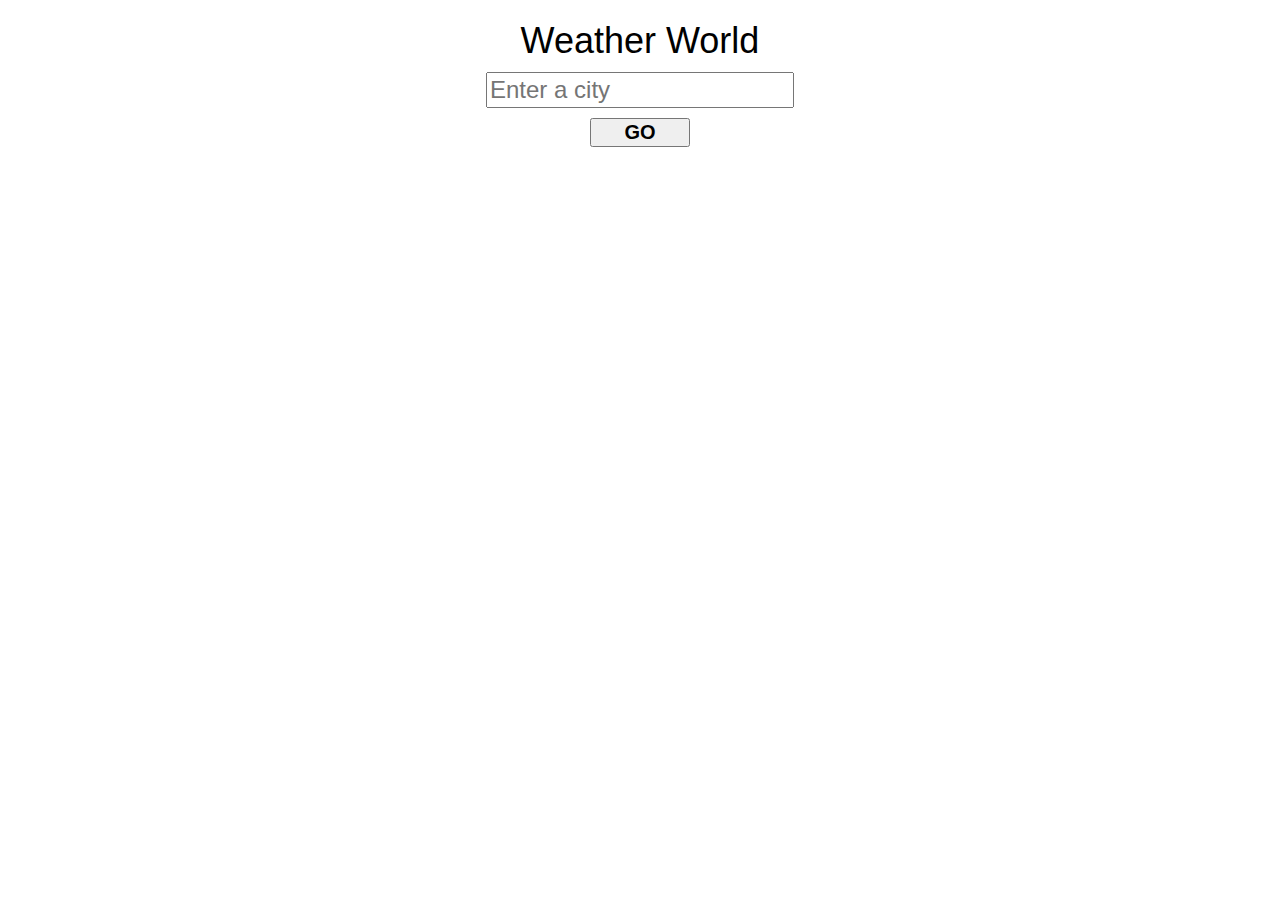
<file: weather_example_02/index.html>
<!DOCTYPE html>
<html>
	<head>
		<meta charset="utf-8"/>
		<meta name="viewport" content="width=device-width">
		<title>Weather World</title>
		<link rel="stylesheet" type="text/css" href="style.css"/>
	</head>
	<body>
			<div id="mainTitle">Weather World</div>
			<input id="query" type="text" placeholder='Enter a city'></input>
			<button id="search">GO</button>
			<div id="weatherResults"></div>
		<script src="https://code.jquery.com/jquery-3.1.1.min.js"></script>
		<script src="script.js"></script>
	</body>
</html>
</file>
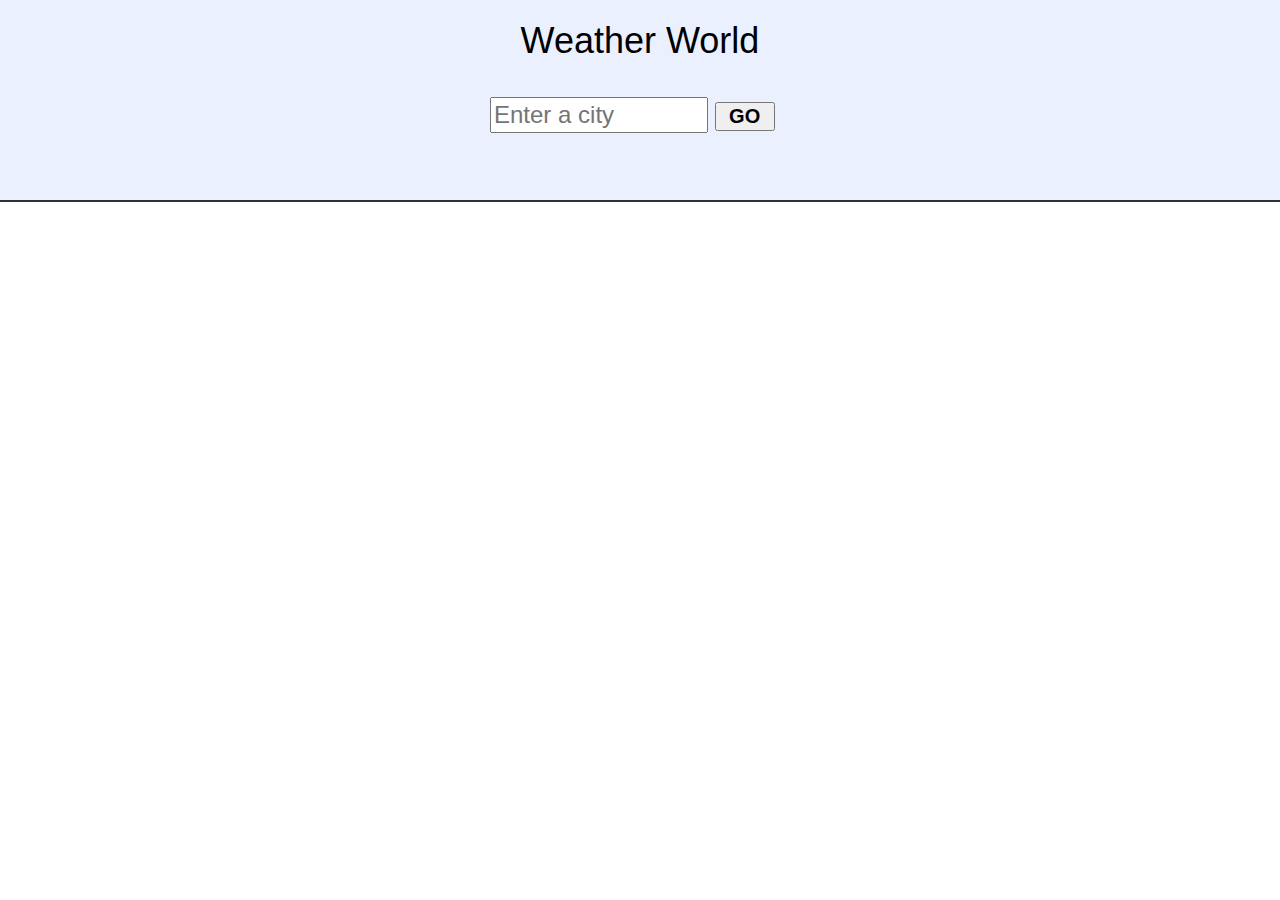
<file: weather_example_03/index.html>
<!DOCTYPE html>
<html>
	<head>
		<meta charset="utf-8"/>
		<meta name="viewport" content="width=device-width">
		<title>Weather World</title>
		<link rel="stylesheet" type="text/css" href="style.css"/>
	</head>
	<body>
		<div class="top">
			<div id="mainTitle">Weather World</div>
			<div class='searchContainer'>
				<input id="query" type="text" placeholder='Enter a city'></input>
				<button id="search">GO</button>
			</div>
		</div>
		<div class="main">
			<div id="weatherResults"></div>
		</div>
		<script src="https://code.jquery.com/jquery-3.1.1.min.js"></script>
		<script src="script.js"></script>
	</body>
</html>
</file>
<file: weather_example_02/style.css>
body{
	margin: 0;
	padding: 0;
	font-family: 'Helvetica', Geneva, Verdana, Arial, sans-serif;
	font-size: 24px;
}
#mainTitle{
	width: 100%;
	margin: 20px 0 5px;
	text-align: center;
	font-size: 1.5em;
}
input{
	display: block;
	width: 300px;
	margin: 10px auto;
	font-size: 24px;
	line-height: 30px;
}
button{
	display: block;
	text-align: center;
	font-weight: bold;
	font-size: 20px;
	width: 100px;
	margin: 10px auto;
}
#weatherResults{
	font-size: 1.5em;
	text-align: center;
	margin-top: 50px;
}
</file>
<file: weather_example_03/style.css>
body{
	margin: 0;
	padding: 0;
	font-family: 'Helvetica', Geneva, Verdana, Arial, sans-serif;
	font-size: 24px;
}

.top{
	position: fixed;
	top: 0;
	width: 100%;
	background-color: rgb(235, 240, 255);
	height: 200px;
}

.main{
	margin-top: 200px;
	border-style: solid;
	border-color: rgb(50,50,50);
	border-width: 0 0 2px;
}

#mainTitle{
	width: 100%;
	margin: 20px 0 5px;
	text-align: center;
	font-size: 1.5em;
}

.searchContainer{
	width: 300px;
	margin: 30px auto;
}

input{
	width: 70%;
	font-size: 24px;
	line-height: 30px;
}

button{
	text-align: center;
	font-weight: bold;
	font-size: 20px;
	width: 20%;
/*	height: 30px;*/
	margin-top: 10px;
}

#weatherResults{
	width: 100%;
}
.setBorder{
	border-style: solid;
	border-color: rgb(50,50,50);
	border-width: 3px 0 1px; 
}
.weatherCity{
	text-align: center;
	width: 100%;	
	padding: 20px 0 2px;
}
.weatherData{
	font-size: 5em;
	text-align: center;
	width: 100%;
	padding: 2px 0 20px;
}

/*Background Colors*/
.redBg{
	background-color: rgb(200,100,100);
}
.orangeBg{
	background-color: rgb(255, 185, 0)
}
.yellowBg{
	background-color: rgb(245,210,0);
}
.greenBg{
	background-color: rgb(120,225,100);
}
.blueBg{
	background-color: rgb(95,190,230);
}
.grayBg{
	background-color: rgb(185,185,185);
}
</file>
